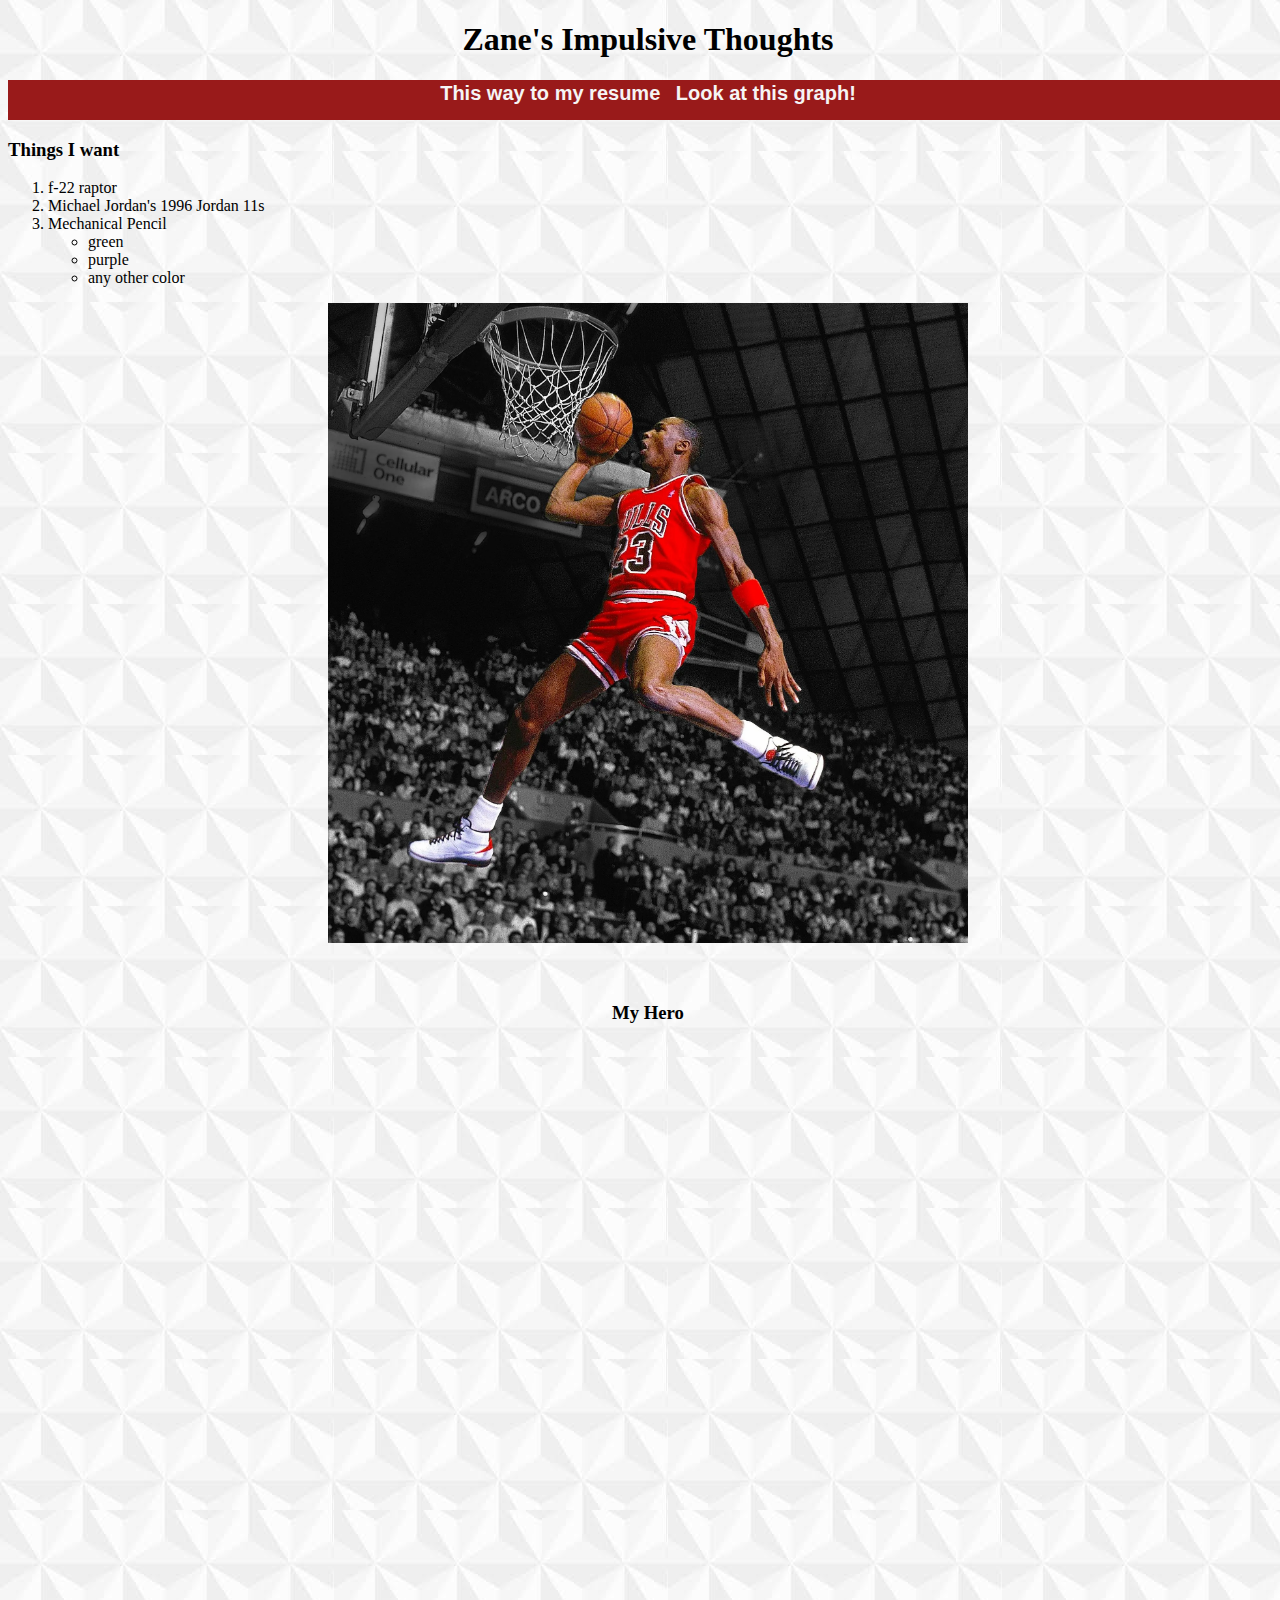
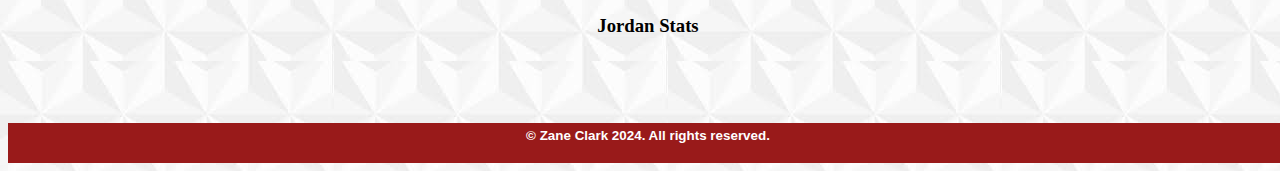
<file: custom.html>
<!DOCTYPE html>
<html>
<head>
    <meta charset="UTF-8" />
    <title>Zane's Impulsive Thoughts</title>
    <link href = "../css/style.css" rel="stylesheet">
</head>

<body>
<div class = "header">
    <h1>Zane's Impulsive Thoughts</h1>
    <div class = "nav">
        <a id = "nav" href = "../index.html">This way to my resume</a>
        <a id = "nav" href = "#tableau">Look at this graph!</a>
    </div>
</div>

<div class = "listtitle">
    <h3>Things I want</h3>
<ol class="list">
    <li>f-22 raptor</li>
    <li>Michael Jordan's 1996 Jordan 11s</li>
    <li>Mechanical Pencil
        <ul>
            <li>green</li>
            <li>purple</li>
            <li>any other color</li>
        </ul>
    </li>
</ol>
</div>  

<div class = "media">
<img id = "jordanpicture" src = "../assets/img/jordan.jpg" alt = "picture of Jordan">
<br><br><br>
    <h3>My Hero</h3>
    <iframe  id = "jordanvideo"  src="https://www.youtube.com/embed/Fm0G-4DEIuM?si=GQiambKnA9NWm9tS" title="YouTube video player" frameborder="0" allow="accelerometer; autoplay; clipboard-write; encrypted-media; gyroscope; picture-in-picture; web-share" referrerpolicy="strict-origin-when-cross-origin" allowfullscreen></iframe>
</div>  


<div id = "tableau">
    <h3>Jordan Stats</h3>
    <div class='tableauPlaceholder' id='viz1713558198527' style='position: relative'><noscript><a href='#'><img alt='PlayerViz ' src='https:&#47;&#47;public.tableau.com&#47;static&#47;images&#47;Jo&#47;JordanCareerScoring&#47;PlayerViz&#47;1_rss.png' style='border: none' /></a></noscript><object class='tableauViz'  style='display:none;'><param name='host_url' value='https%3A%2F%2Fpublic.tableau.com%2F' /> <param name='embed_code_version' value='3' /> <param name='site_root' value='' /><param name='name' value='JordanCareerScoring&#47;PlayerViz' /><param name='tabs' value='no' /><param name='toolbar' value='yes' /><param name='static_image' value='https:&#47;&#47;public.tableau.com&#47;static&#47;images&#47;Jo&#47;JordanCareerScoring&#47;PlayerViz&#47;1.png' /> <param name='animate_transition' value='yes' /><param name='display_static_image' value='yes' /><param name='display_spinner' value='yes' /><param name='display_overlay' value='yes' /><param name='display_count' value='yes' /><param name='language' value='en-US' /></object></div>                <script type='text/javascript'>                    var divElement = document.getElementById('viz1713558198527');                    var vizElement = divElement.getElementsByTagName('object')[0];                    vizElement.style.width='1600px';vizElement.style.height='1417px';                    var scriptElement = document.createElement('script');                    scriptElement.src = 'https://public.tableau.com/javascripts/api/viz_v1.js';                    vizElement.parentNode.insertBefore(scriptElement, vizElement);                </script>
</div>

<br>
<br>

<div class="footer">
<h6>© Zane Clark 2024. All rights reserved. </h6>
</div>

</body>
</html>
</file>
<file: css/style.css>
body {
    background-image: url("../assets/img/background.jpg");
    background-repeat: repeat;
    width:100%;
}

.header {
text-align:center;
width:100%
}
.nav{
    background-color: rgb(153, 26, 26);
    text-align: center;
    font-family: "Century Gothic", CenturyGothic, AppleGothic, sans-serif;
    font-size: 20px;
    font-style: normal;
    font-variant: normal;
    font-weight: 700;
    line-height: 26.4px;
    text-decoration:none;
    height: 40px;
    top:5%;
    left:5px;
    right:5px;
}

#nav:hover{
    font-size: 22px;
    font-style: bold;
    font-variant: normal;
    font-weight: 700;
    line-height: 26.4px;
    text-decoration:none;
    height: 40px;
    color:rgb(178, 232, 216);
}

#nav {
    margin:5px;
    text-decoration:none;
    color:rgb(246, 244, 244);
    
   
}

.footer{
    background-color: rgb(153, 26, 26);
    text-align: center;
    font-family: "Century Gothic", CenturyGothic, AppleGothic, sans-serif;
    font-size: 20px;
    font-style: normal;
    font-variant: normal;
    font-weight: 700;
    line-height: 26.4px;
    text-decoration:none;
    height: 40px;
    top:5%;
    left:5px;
    right: 5px;
}

h6 {
    color:white
}



.media {
    width:100%;
    text-align:center;
    left:20%;
}

#jordanpicture {
    text-align:center;
    width: 50%;

}

#jordanvideo {
    width:50%; 
    height:550px;
}

#tableau {
    width: 100%;
    text-align:center;
}
.tableauPlaceholder {
    text-align:center;
    left:10%;
    width:50%
}

.listtitle {
    left:40%;
    width:100%;
}
</file>
